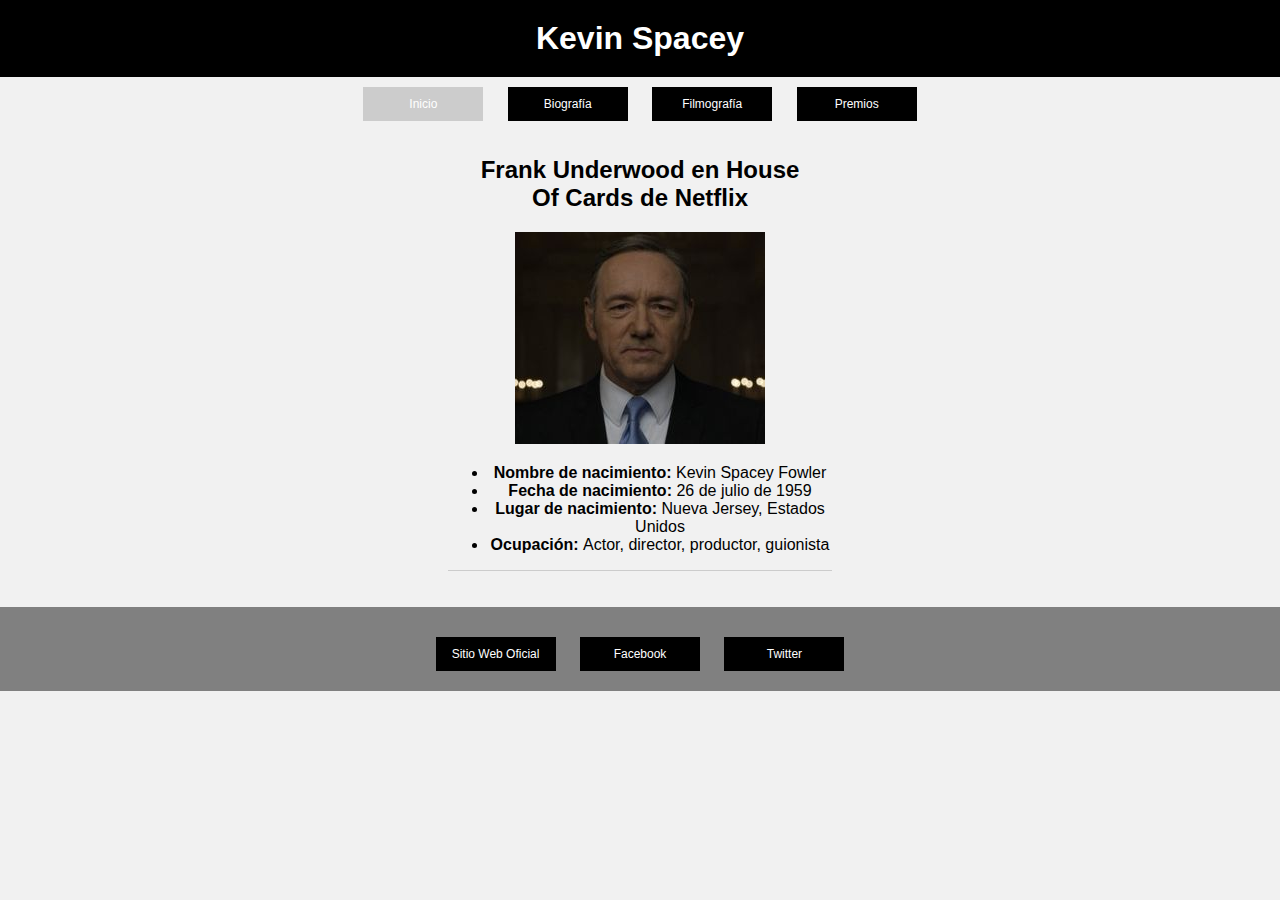
<file: index.html>
<!DOCTYPE html>
<html lang="es">
  <head>
    <meta charset="UTF-8">
    <title>Kevin Spacey</title>
    <link rel="icon" type="image/png" href="img/hoc.png">
    <link rel="stylesheet" href="css/estilos.css">
  </head>
  <body>

    <div class="titulos-principales">
      <h1>Kevin Spacey</h1>
    </div>

    <div class="menu-navegacion">
      <ul>
        <li class="active"><a href="index.html">Inicio</a></li>
        <li><a href="biografia.html">Biografía</a></li>
        <li><a href="filmografia.html">Filmografía</a></li>
        <li><a href="premios.html">Premios</a></li>
      </ul>
    </div>
    
    <div class="informacion-personal">
      <h2>Frank Underwood en House Of Cards de Netflix</h2>

      <img src="img/francis_underwood.jpg" alt="Frank Underwood">
      <ul>
        <li><strong>Nombre de nacimiento: </strong> Kevin Spacey Fowler</li>
        <li><strong>Fecha de  nacimiento: </strong> 26 de julio de 1959</li>
        <li><strong>Lugar de nacimiento: </strong> Nueva Jersey, Estados Unidos</li>
        <li><strong>Ocupación: </strong> Actor, director, productor, guionista</li>
      </ul>
    </div>

<br>
<br>
    <div class="footer menu-navegacion">
      <ul>
        <li><a href="http://www.kevinspacey.com">Sitio Web Oficial</a></li>
        <li><a href="https://www.facebook.com/KevinSpacey">Facebook</a></li>
        <li><a href="https://twitter.com/KevinSpacey">Twitter</a></li>
      </ul>
    </div>
  
  </body>
</html>
</file>
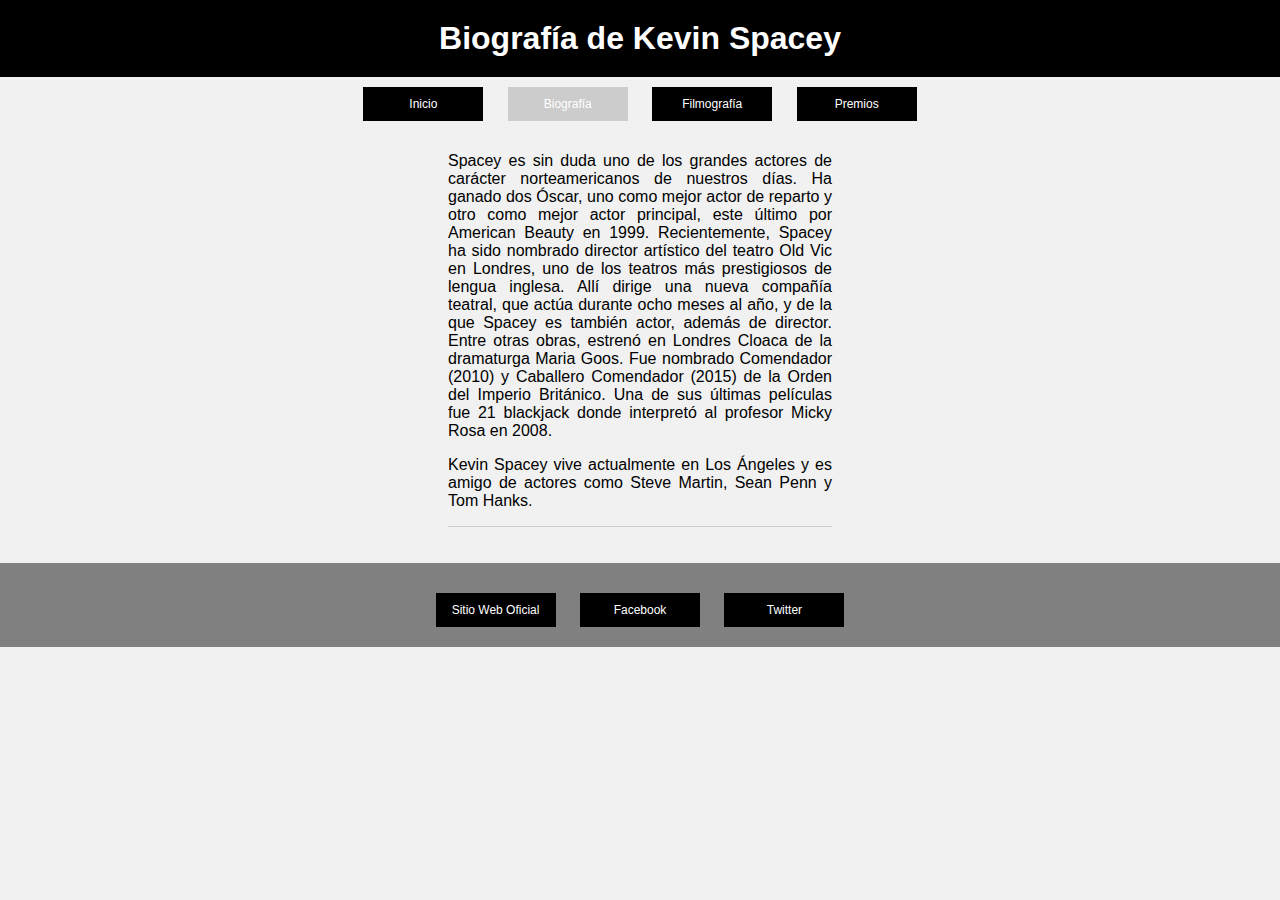
<file: biografia.html>
<!DOCTYPE html>
<html lang="en">
  <head>
    <meta charset="UTF-8">
    <title>Kevin Spacey</title>
    <link rel="icon" type="image/png" href="img/hoc.png">
    <link rel="stylesheet" href="css/estilos.css">

  </head>
  <body>
    
    <div class="titulos-principales">
      <h1>Biografía de Kevin Spacey</h1>  
    </div>

    <div class="menu-navegacion">
      <ul>
        <li><a href="index.html">Inicio</a></li>
        <li class="active"><a href="biografia.html">Biografía</a></li>
        <li><a href="filmografia.html">Filmografía</a></li>
        <li><a href="premios.html">Premios</a></li>
      </ul>
    </div>
    
    <div class="informacion-justificada">
      <p>
        Spacey es sin duda uno de los grandes actores de carácter norteamericanos de nuestros días. Ha ganado dos Óscar, uno como mejor actor de reparto y otro como mejor actor principal, este último por American Beauty en 1999. Recientemente, Spacey ha sido nombrado director artístico del teatro Old Vic en Londres, uno de los teatros más prestigiosos de lengua inglesa. Allí dirige una nueva compañía teatral, que actúa durante ocho meses al año, y de la que Spacey es también actor, además de director. Entre otras obras, estrenó en Londres Cloaca de la dramaturga Maria Goos. Fue nombrado Comendador (2010) y Caballero Comendador (2015) de la Orden del Imperio Británico. Una de sus últimas películas fue 21 blackjack donde interpretó al profesor Micky Rosa en 2008.
      </p>
      <p>
        Kevin Spacey vive actualmente en Los Ángeles y es amigo de actores como Steve Martin, Sean Penn y Tom Hanks.
      </p>   
    </div>

<br>
<br>
    <div class="footer menu-navegacion">
      <ul>
        <li><a href="http://www.kevinspacey.com">Sitio Web Oficial</a></li>
        <li><a href="https://www.facebook.com/KevinSpacey">Facebook</a></li>
        <li><a href="https://twitter.com/KevinSpacey">Twitter</a></li>
      </ul>
    </div>

  </body>
</html>
</file>
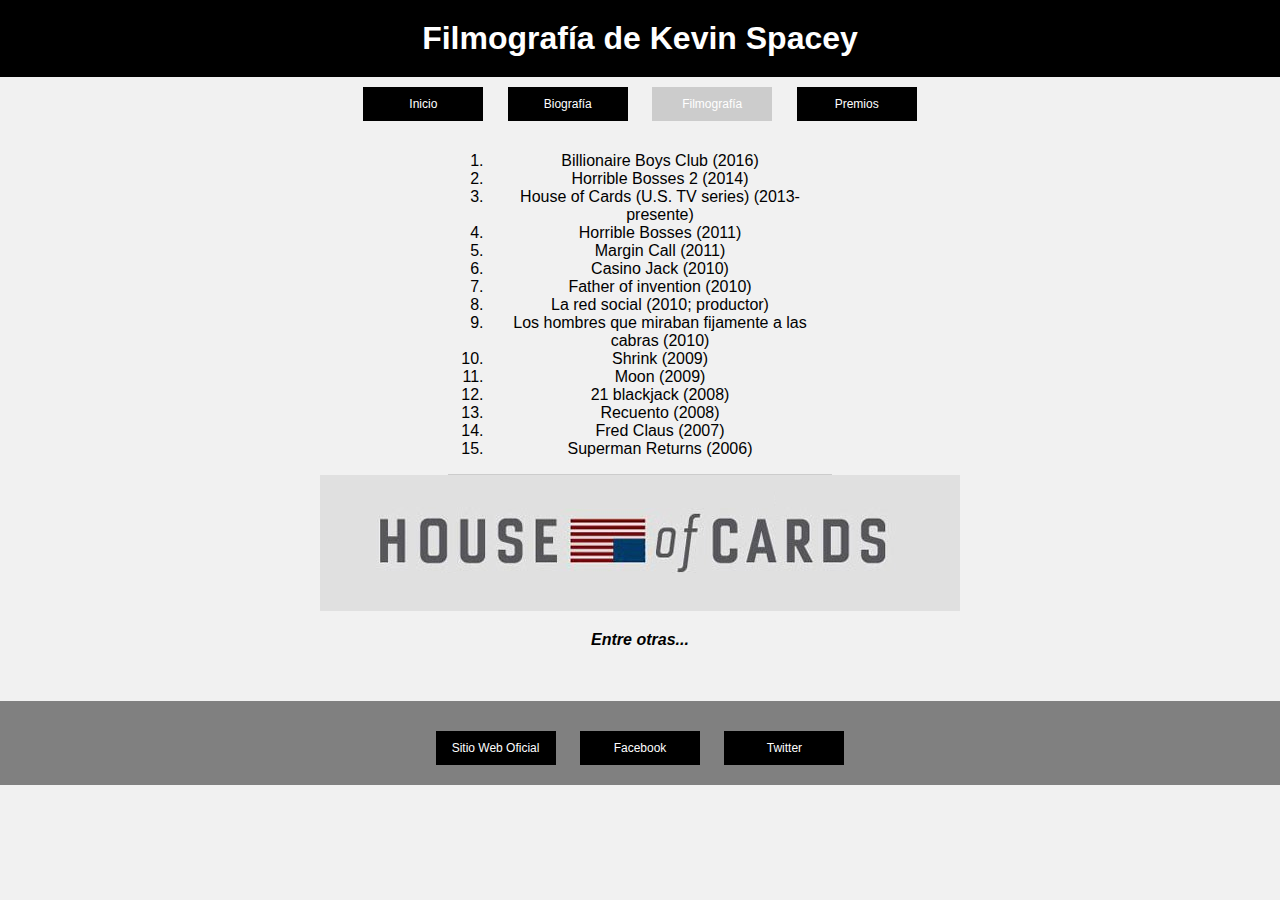
<file: filmografia.html>
<!DOCTYPE html>
<html lang="en">
  <head>
    <meta charset="UTF-8">
    <title>Kevin Spacey</title>
    <link rel="icon" type="image/png" href="img/hoc.png">
    <link rel="stylesheet" href="css/estilos.css">

  </head>
  <body>
    
    <div class="titulos-principales">
      <h1>Filmografía de Kevin Spacey</h1>  
    </div>

    <div class="menu-navegacion">
      <ul>
        <li><a href="index.html">Inicio</a></li>
        <li><a href="biografia.html">Biografía</a></li>
        <li class="active"><a href="filmografia.html">Filmografía</a></li>
        <li><a href="premios.html">Premios</a></li>
      </ul>
    </div>

    <div class="informacion-personal">
      <ol>
        <li>Billionaire Boys Club (2016)</li>
        <li>Horrible Bosses 2 (2014)</li>
        <li>House of Cards (U.S. TV series) (2013-presente)</li>
        <li>Horrible Bosses (2011)</li>
        <li>Margin Call (2011)</li>
        <li>Casino Jack (2010)</li>
        <li>Father of invention (2010)</li>
        <li>La red social (2010; productor)</li>
        <li>Los hombres que miraban fijamente a las cabras (2010)</li>
        <li>Shrink (2009)</li>
        <li>Moon (2009)</li>
        <li>21 blackjack (2008)</li>
        <li>Recuento (2008)</li>
        <li>Fred Claus (2007)</li>
        <li>Superman Returns (2006)</li>
      </ol>
    </div>


    <div>
      <center>
        <img src="img/hof_logo.png" alt="House Of Cards Logo">
        <p id="doble">Entre otras...</p>
      </center>
    </div>

<br>
<br>
    <div class="footer menu-navegacion">
      <ul>
        <li><a href="http://www.kevinspacey.com">Sitio Web Oficial</a></li>
        <li><a href="https://www.facebook.com/KevinSpacey">Facebook</a></li>
        <li><a href="https://twitter.com/KevinSpacey">Twitter</a></li>
      </ul>
    </div>
      
    
    
  </body>
</html>
</file>
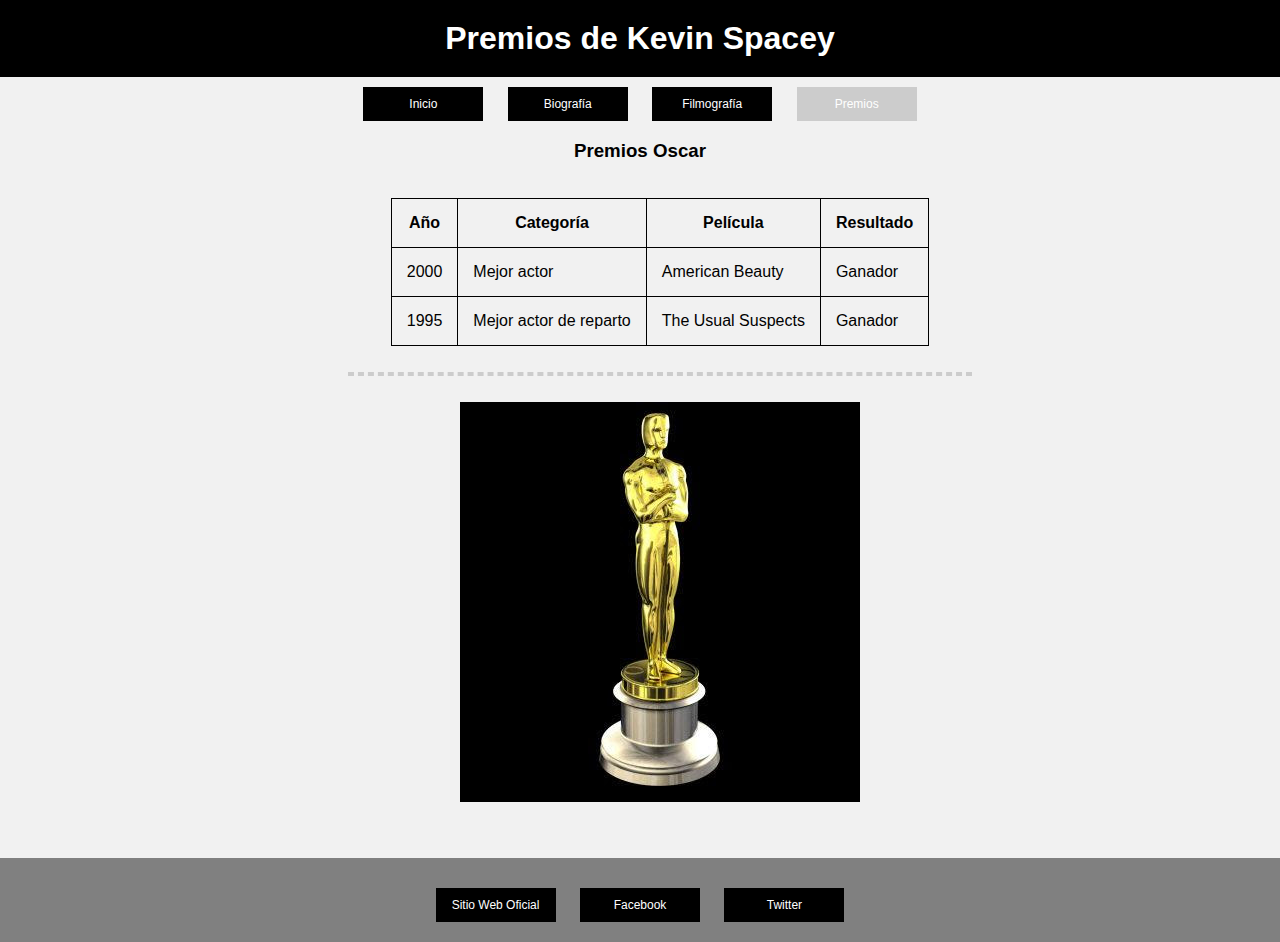
<file: premios.html>
<!DOCTYPE html>
<html lang="en">
<head>
  <meta charset="UTF-8">
  <title>Kevin Spacey</title>
  <link rel="icon" type="image/png" href="img/hoc.png">
  <link rel="stylesheet" href="css/estilos.css">

</head>
<body>
  
  <div class="titulos-principales">
    <h1>Premios de Kevin Spacey</h1> 
  </div>
  
  <div class="menu-navegacion">
    <ul>
      <li><a href="index.html">Inicio</a></li>
      <li><a href="biografia.html">Biografía</a></li>
      <li><a href="filmografia.html">Filmografía</a></li>
      <li class="active"><a href="premios.html">Premios</a></li>
    </ul>
  </div>
<center>

  <div>
    <h3>Premios Oscar</h3>

    <ul>
    <table>
    <tr>
      <th>Año</th>
      <th>Categoría</th>
      <th>Película</th>
      <th>Resultado</th>
    </tr>
    <tr>
      <td>2000</td>
      <td>Mejor actor</td>
      <td>American Beauty</td>
      <td>Ganador</td>
    </tr>
    <tr>
      <td>1995</td>
      <td>Mejor actor de reparto</td>
      <td>The Usual Suspects</td>
      <td>Ganador</td>
    </tr>
    </table>
    
    <br>
    <hr>
    <br>

    <img src="img/oscar.jpg" alt="Estatua Premio Oscar">

  </div>
  </center>
<br>
<br>
  <div class="footer menu-navegacion">
    <ul>
      <li><a href="http://www.kevinspacey.com">Sitio Web Oficial</a></li>
      <li><a href="https://www.facebook.com/KevinSpacey">Facebook</a></li>
      <li><a href="https://twitter.com/KevinSpacey">Twitter</a></li>
    </ul>
  </div>  
</body>
</html>
</file>
<file: css/estilos.css>
/*
Inline: em, strong, b, span.
Block: h1-h6, p, div;




*/

body{

  margin: 0;
  padding: 0;
  height: 100%;
  font-family: Arial, Verdana;
  background: #f1f1f1;
}

h1{
  color: #fff;
}

h1,h2{
  padding: 20px;
  margin: 0;
  text-align: center;
}

ul{
  /*Quita los bullets de las listas*/
  list-style: none;
}



a{
  text-decoration: none;
  color: rgb(0,0,0);
}
a:hover{
  color: #ccc;
}

.titulos-principales{
  background: black;
}

.informacion-personal{
  padding-top: 15px;
  margin: auto;
  border: 1px solid #ccc;
  width: 30%;
  border-top:none;
  border-left:none;
  border-right:none;
  text-align: center;
  display: block;
}

.informacion-justificada{
  padding-top: 15px;
  margin: auto;
  border: 1px solid #ccc;
  width: 30%;
  border-top:none;
  border-left:none;
  border-right:none;
  text-align: justify;
  display: block;
}

.informacion-personal ul{
  list-style-type: disc;
}

.menu-navegacion{
  text-align: center;
}
.menu-navegacion ul{
  margin: 10px 0 0 0;
  padding-left: 0;
}
.menu-navegacion li{
  display: inline;
  text-align: center;
}

.menu-navegacion a{
  display: inline-block;
  width: 100px;
  padding: 10px;
  margin: 0 10px;
  text-decoration: none;
  background: black;
  border: none;
  color: #fff;
  text-align: center;
  font-size: 12px;
}

.menu-navegacion li:hover a,
.menu-navegacion li.active a{
  background: #ccc;
}

/*Filmografia*/
.netflix{
  width: 100%;
}


.footer{
  padding: 20px;
  bottom:0;
  background: gray;
}

#doble{
	font-weight: bold;
	font-style: italic;
}


table, th, td {
    border: 1px solid black;
    border-collapse: collapse;
}
th, td {
    padding: 15px;
}

hr{ 
   border: 2px dashed #ccc; /*dotted*/ 
   width: 50%;
}
</file>
